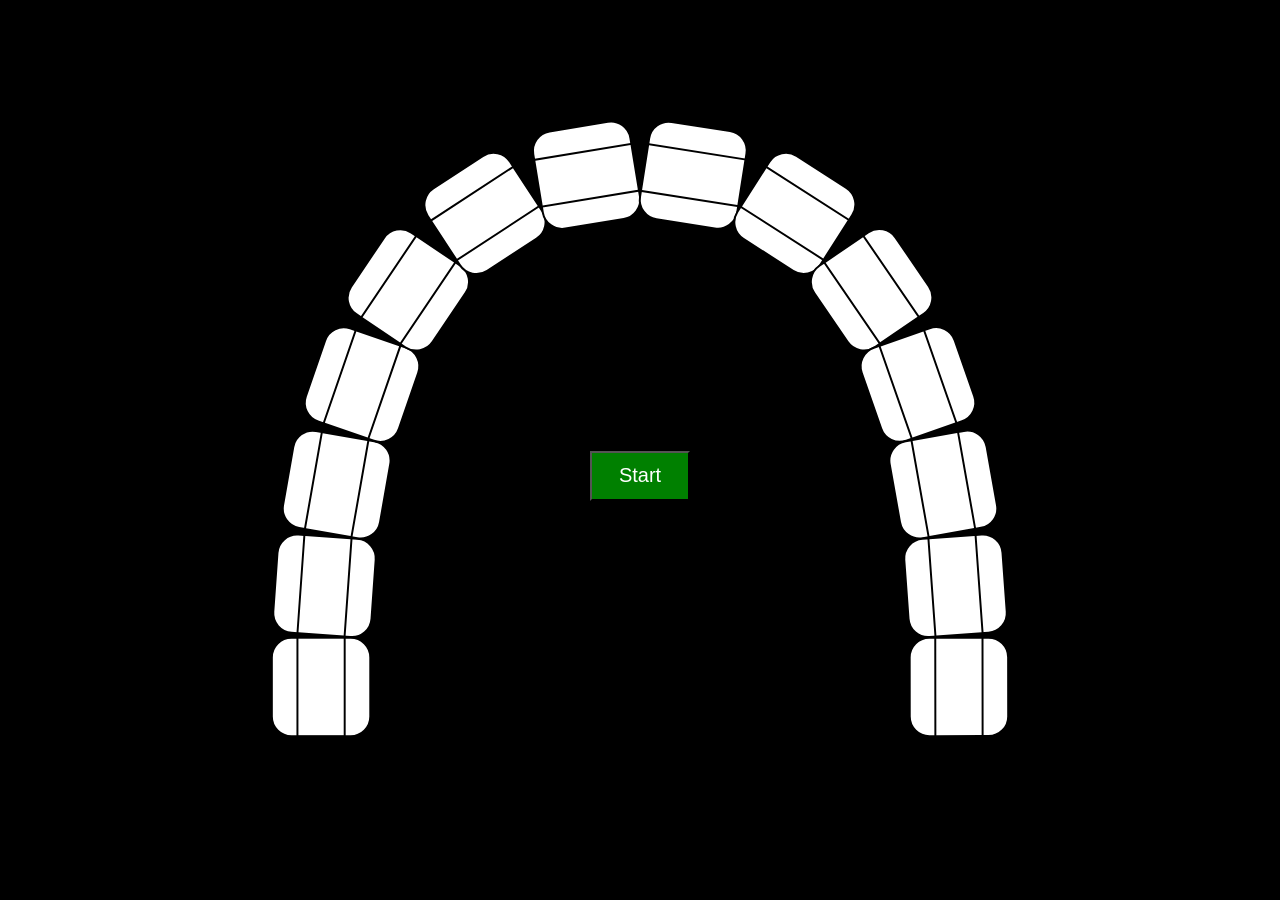
<file: index.html>
<!DOCTYPE html>
<html lang="en">
<head>
    <meta charset="UTF-8">
    <meta name="viewport" content="width=device-width, initial-scale=1.0">
    <title>Brush timer</title>
    <link rel="stylesheet" href="styles.css">
</head>
<body>
    <div id="container">
        <svg viewBox="0 0 320 320" xmlns="http://www.w3.org/2000/svg">
            
        
            <path id="path" d="M 10 290 Q 10 40 160 40 Q 310 40 310 290" />
            
            <g id="squares"></g>
        </svg>
    
        <button id="button">Start</button>
    </div>
    <script src="brushTime.js"></script>
   
</body>
</file>
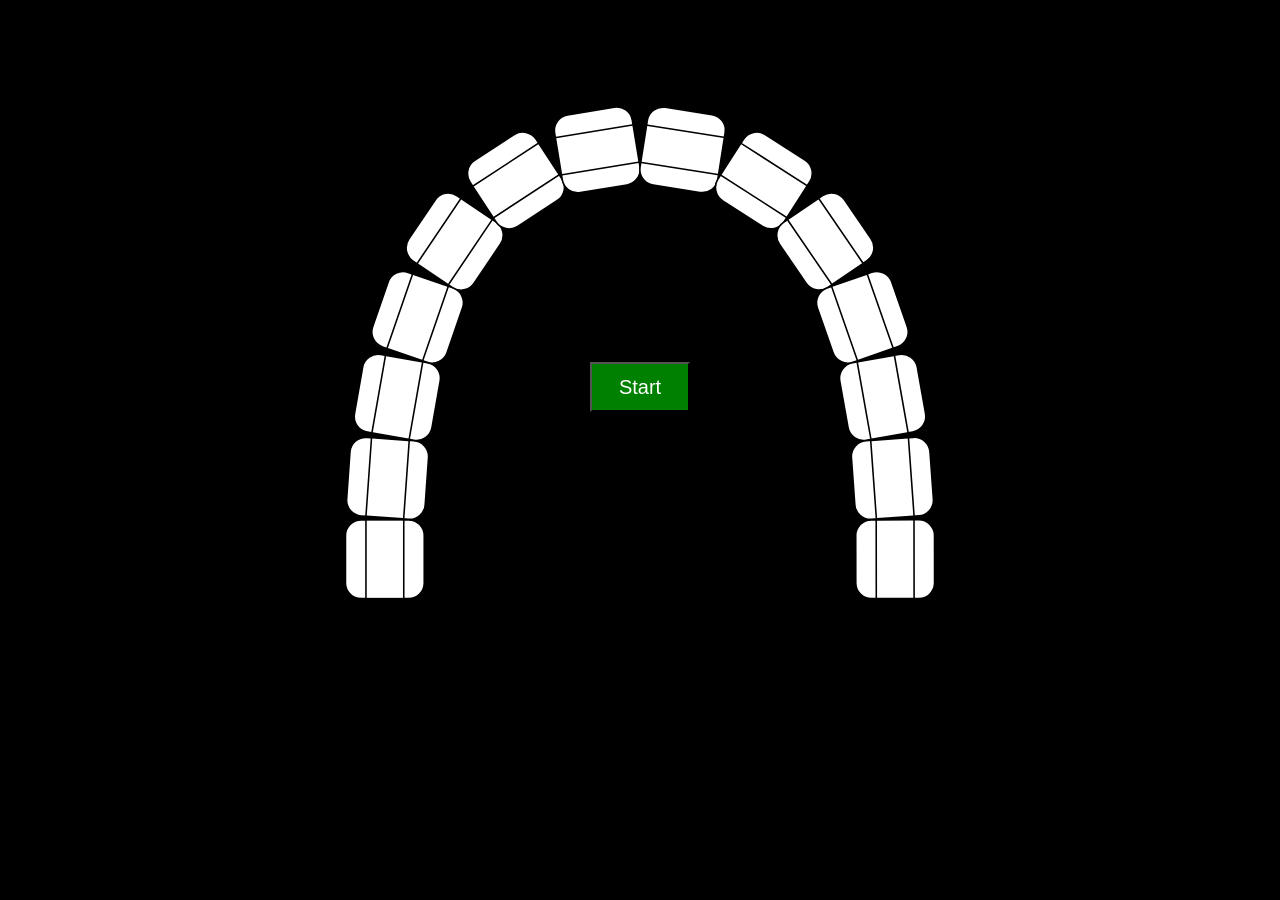
<file: brushTime.html>
<!DOCTYPE html>
<html lang="en">
<head>
    <meta charset="UTF-8">
    <meta name="viewport" content="width=device-width, initial-scale=1.0">
    <title>Brush timer</title>
    <link rel="stylesheet" href="styles.css">
</head>
<body>
    <svg width="800" height="700" viewBox="0 0 500 400" xmlns="http://www.w3.org/2000/svg">
        
     
        <path id="path" d="M 100 350 Q 100 100 250 100 Q 400 100 400 350" />
        
        <g id="squares"></g>
    </svg>
    <button id="button">Start</button>
    <script src="brushTime.js"></script>
   
</body>
</file>
<file: styles.css>
body {
    display: flex;
    justify-content: center;
    align-items: center;
    background-color: black;
    flex-direction: column;
}

#container {
    display: flex;
    justify-content: center;
    align-items: center;
    flex-direction: column;
    position: relative;
    margin-top: 12vh; 
}
button{
    background-color:green;
    color:white;
    width: 100px;
    height: 50px;
    margin-top:10%;
    font-size: 20px;
    position:absolute;
    z-index: 1;
}

svg{
    width: 70vw;
    height: 70vh;
}
@media (max-width: 1000px) {
    #container {
        margin-top: 25vh; 
    }
    svg {
        width: 90vw;
        height: 50vh;
    }
}
@media (max-width: 600px) {
    svg {
        width: 100vw;
        height: 38vh;
    }
}
</file>
